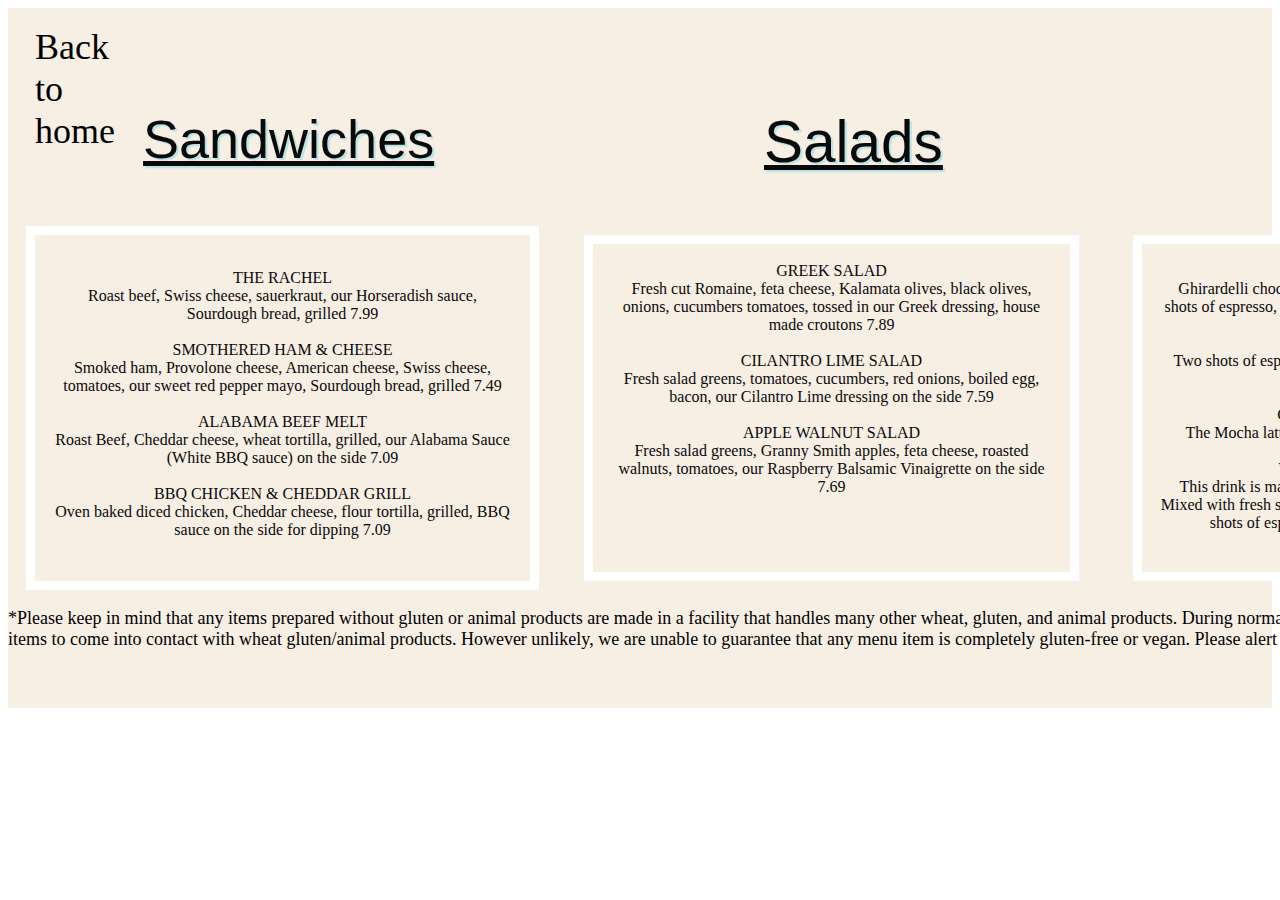
<file: menu.html>
<!DOCTYPE html>
<html lang="en">
<head>
    <meta charset="UTF-8">
    <link href="https://fonts.googleapis.com/css?family=Noto+Serif" rel="stylesheet">
    <link rel="stylesheet" href="https://use.fontawesome.com/releases/v5.3.1/css/all.css" integrity="sha384-mzrmE5qonljUremFsqc01SB46JvROS7bZs3IO2EmfFsd15uHvIt+Y8vEf7N7fWAU" crossorigin="anonymous">
    <link rel="stylesheet" href="https://use.fontawesome.com/releases/v5.8.1/css/all.css" integrity="sha384-50oBUHEmvpQ+1lW4y57PTFmhCaXp0ML5d60M1M7uH2+nqUivzIebhndOJK28anvf" crossorigin="anonymous">
    <link href='menu.css' rel='stylesheet' type='text/css' />
    <title>Supola Final Menu</title>
    <body>
        <div class="wrapper">
            <a class="back" href="index.html">Back to home</a>
            <div class="sand_title">
                <a>Sandwiches</a>
            </div>
            <div class="sandwiches"><p>THE RACHEL<br>
            Roast beef, Swiss cheese, sauerkraut,
             our Horseradish sauce, 
            Sourdough bread, grilled 7.99
            <br><br>
            SMOTHERED HAM & CHEESE<br>
            Smoked ham, Provolone cheese,
             American cheese, Swiss cheese,
             tomatoes, our sweet red pepper mayo,
            Sourdough bread, grilled 7.49
            <br><br>
            ALABAMA BEEF MELT<br>
            Roast Beef, Cheddar cheese,
             wheat tortilla, grilled, our Alabama 
            Sauce (White BBQ sauce) on the side 7.09
            <br> <br>
            BBQ CHICKEN & CHEDDAR GRILL<br>
            Oven baked diced chicken, Cheddar cheese, 
            flour tortilla, grilled, BBQ sauce on the side
             for dipping 7.09</p></div>
            <div class="salad_title">
                <a>Salads</a>
            </div>
            <p class="salads"> GREEK SALAD<br>
            Fresh cut Romaine, feta cheese, Kalamata olives,
             black olives, onions, cucumbers
            tomatoes, tossed in our Greek dressing,
            house made croutons 7.89         
            <br><br>
            CILANTRO LIME SALAD<br>
            Fresh salad greens, tomatoes, cucumbers, red onions, boiled egg,
            bacon, our Cilantro Lime dressing on the side 7.59      
            <br><br>
            APPLE WALNUT SALAD<br>
            Fresh salad greens,  Granny Smith apples, 
            feta cheese,  roasted walnuts, tomatoes,
            our Raspberry Balsamic Vinaigrette on the side 7.69 </p>
            <div class="drink_title">
                <a>Drinks</a>
            </div>
            <p class="drinks">MOCHA LATTE<br>
            Ghirardelli chocolate steamed with milk then 
            blended with two shots of espresso, 
            topped with whipped cream and chocolate sauce!
            <br><br>
            CARMEL LATTE  <br>
            Two shots of espresso, steamed
             milk, stirred with caramel syrup, 
            topped with whipped cream!
            <br><br>
            CARMEL MOCHA SUPREME<br>
            The Mocha latte and the Caramel
             latte come together as one!
             <br><br>
            WHITE CHOCOLATE LATTE <br>
            This drink is made with the silky Ghirardelli White
             Chocolate! Mixed with fresh steamed milk, two 
            Raspberry Latte  Made with two shots of espresso, 
            steamed milk, and raspberry syrup.    </p>
            <div class="disclaimer">
                <a>*Please keep in mind that any items prepared without gluten or animal products are made in a facility that handles many other wheat, gluten, and animal products. During normal kitchen operations, there is a possibility for food items to come into contact with wheat gluten/animal products. However unlikely, we are unable to guarantee that any menu item is completely gluten-free or vegan. Please alert your server of any allergies.</a>
            </div>
        </div>  
    </body>
</file>
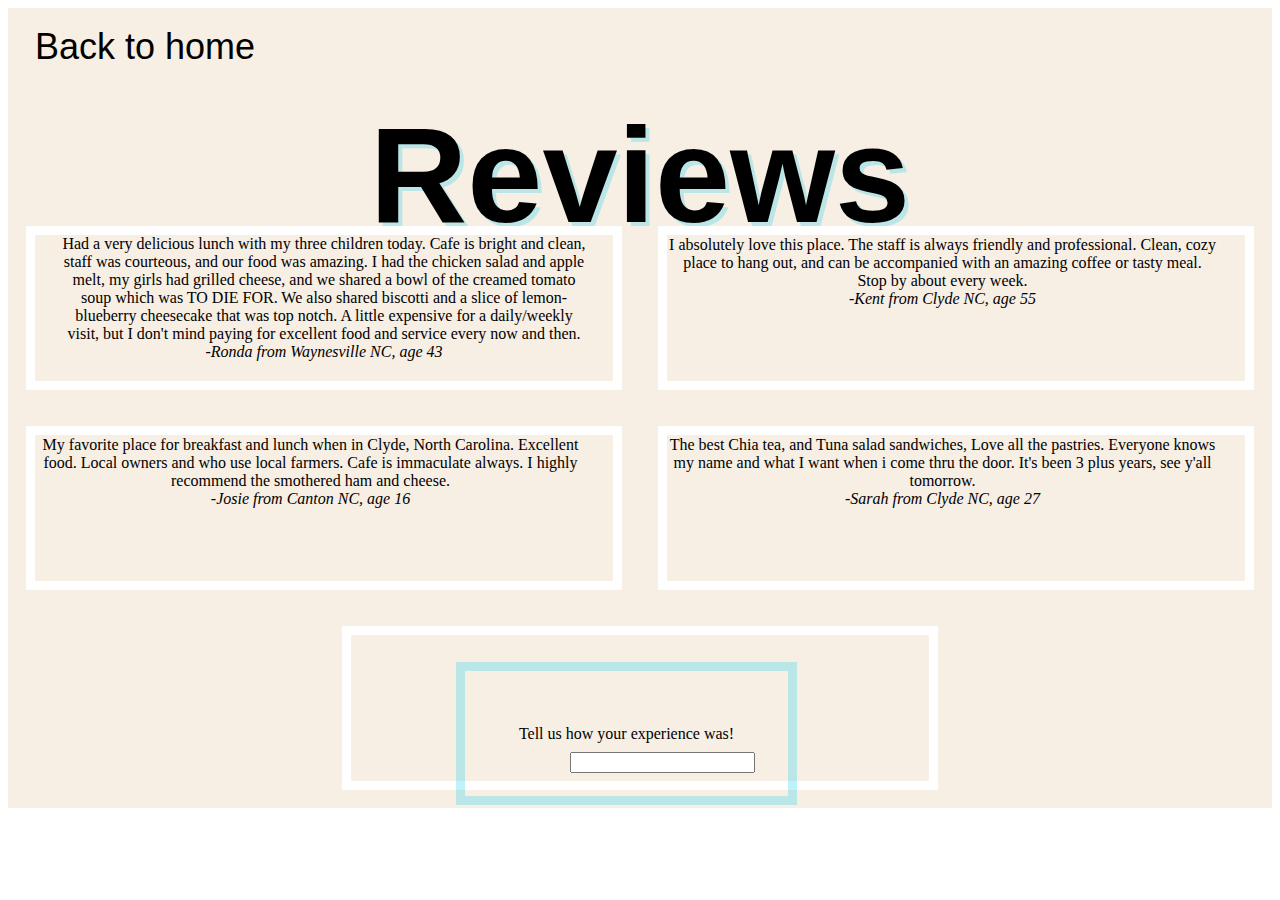
<file: reviews.html>
<!DOCTYPE html>
<html lang="en">
    <head>
        <meta charset="UTF-8">
        <link href="https://fonts.googleapis.com/css?family=Noto+Serif" rel="stylesheet">
        <link rel="stylesheet" href="https://use.fontawesome.com/releases/v5.3.1/css/all.css" integrity="sha384-mzrmE5qonljUremFsqc01SB46JvROS7bZs3IO2EmfFsd15uHvIt+Y8vEf7N7fWAU" crossorigin="anonymous">
        <link rel="stylesheet" href="https://use.fontawesome.com/releases/v5.8.1/css/all.css" integrity="sha384-50oBUHEmvpQ+1lW4y57PTFmhCaXp0ML5d60M1M7uH2+nqUivzIebhndOJK28anvf" crossorigin="anonymous">
        <link href='reviews.css' rel='stylesheet' type='text/css' />
        <title>Supola Final History</title>
    </head>
    <body>
        <div class="wrapper">
            <a class="back" href="index.html">Back to home</a>
            <h1 class="title">Reviews</h1>
            <div class="review1">
                <a>Had a very delicious lunch with my three children today. Cafe is bright and clean, staff was courteous, and our food was amazing. I had the chicken salad and apple melt, my girls had grilled cheese, and we shared a bowl of the creamed tomato soup which was TO DIE FOR. We also shared biscotti and a slice of lemon-blueberry cheesecake that was top notch. A little expensive for a daily/weekly visit, but I don't mind paying for excellent food and service every now and then.<br> <i>-Ronda from Waynesville NC, age 43</i></a>
           </div>
            <div class="review2">
                <a>I absolutely love this place. The staff is always friendly and professional. Clean, cozy place to hang out, and can be accompanied with an amazing coffee or tasty meal. Stop by about every week.<br><i> -Kent from Clyde NC, age 55</i></a>
            </div>
            <div class="review3">
                <a>My favorite place for breakfast and lunch when in Clyde, North Carolina. Excellent food. Local owners and who use local farmers. Cafe is immaculate always. I highly recommend the smothered ham and cheese.<br><i>-Josie from Canton NC, age 16</i></a>
            </div>
            <div class="review4">
                <a>The best Chia tea, and Tuna salad sandwiches, Love all the pastries. Everyone knows my name and what I want when i come thru the door. It's been 3 plus years, see y'all tomorrow. <br><i>-Sarah from Clyde NC, age 27</i></a>
            </div>
            <div class="review5">
                <a class="tell">Tell us how your experience was!</a>
                <input class="input_bar">
            </div>
        </div>
    </body>
</html>
</file>
<file: menu.css>
* {
    box-sizing: border-box;
}
.grid {
    display: grid;
}
.wrapper { 
    display: grid; 
    grid-template-columns: repeat(3, 1fr); 
    background-color: rgb(247, 238, 228);
    grid-auto-rows: 100px; 
    grid-column-start: 1; 
    grid-column-end: 5; 
    grid-row-start: 1; 
    grid-row-end: 20;
}
.back {
    text-decoration: none;
    color: black;
    font-size: 4vh;
    grid-column-start: 1; 
    grid-column-end: 5; 
    grid-row-start: 1; 
    grid-row-end: 2;
    margin-top: 2vh;
    margin-left: 3vh;
    padding-right: 20vh;
    margin-right: 160vh;
    margin-bottom:0;
}
.back:hover {
    color: rgba(45, 211, 240, 0.3);
}
.sand_title a{
    align-content: center;
    font-family: 'Segoe UI', Tahoma, Verdana, sans-serif;
    font-size: 15vh;
    text-shadow: .25vh .25vh  rgba(45, 211, 240, 0.3);
    margin-left: 15vh;
    text-align: center;
    color: #090909;
    font-size: 6vh;
    font-size: 6vh;
    text-decoration: underline;
    grid-column-start: 1; 
    grid-column-end: 2; 
    grid-row-start: 2; 
    grid-row-end: 3;
}
.sandwiches {
    color:#090909;
    border: 1vh solid white;
    text-align: center;
    margin: 2vh;
    grid-column-start: 1; 
    grid-column-end: 2; 
    grid-row-start: 3; 
    padding: 2vh;
    grid-row-end: 7;
}
.sandwiches:hover {
    background-color:  rgba(45, 211, 240, 0.3);
}
.salads:hover {
    background-color:  rgba(45, 211, 240, 0.3);
}
.drinks:hover {
    background-color:  rgba(45, 211, 240, 0.3);
}
.salad_title {
    font-family: 'Segoe UI', Tahoma, Verdana, sans-serif;
    font-size: 15vh;
    text-shadow: .25vh .25vh  rgba(45, 211, 240, 0.3);
    color: #090909;
    font-size: 6.5vh;
    margin-left: 23vh;
    text-decoration: underline;
    grid-column-start: 2; 
    grid-column-end: 3; 
    grid-row-start: 2; 
    grid-row-end: 3;
}
.salads {
    color:#090909;
    border: 1vh solid white;
    margin: 3vh;
    grid-column-start: 2; 
    text-align: center;
    grid-column-end: 3; 
    grid-row-start: 3; 
    padding: 2vh;
    grid-row-end: 7;
}
.drink_title a{
    font-family: 'Segoe UI', Tahoma, Verdana, sans-serif;
    font-size: 15vh;
    text-shadow: 2px 2px  rgba(45, 211, 240, 0.3);
    color: #090909;
    margin-left: 25vh;
    font-size: 6.5vh;
    text-decoration: underline;
    grid-column-start: 3; 
    grid-column-end: 4; 
    grid-row-start: 2; 
    grid-row-end: 3;
}
.drinks {
    color:#090909;
    background-color: rgb(247, 238, 228);
    margin: 3vh;
    border: 1vh solid white;
    padding: 2vh;
    text-align: center;
    grid-column-start: 3; 
    grid-column-end: 4; 
    grid-row-start: 3; 
    grid-row-end: 7;
}
.disclaimer {
    font-size: 2vh;
    color: black;
    grid-column-start: 1; 
    grid-column-end: 5; 
    grid-row-start: 7; 
    grid-row-end: 8;
}
@media only screen and (max-width: 959px) {
    .sand_title {
        grid-column-start: 2; 
        grid-column-end: 3; 
        grid-row-start: 2; 
        grid-row-end: 3;
    }
    .sandwiches {
        grid-column-start: 1; 
        grid-column-end: 5; 
        grid-row-start: 3; 
        grid-row-end: 7;
    }
    .salad_title {
        grid-column-start: 2; 
        grid-column-end: 5; 
        grid-row-start: 8; 
        grid-row-end: 11;
    }
    .salads {
        grid-column-start: 1; 
        grid-column-end: 5; 
        grid-row-start: 9; 
        grid-row-end: 13;
    }
    .drink_title {
        grid-column-start: 2; 
        grid-column-end: 5; 
        grid-row-start: 13; 
        grid-row-end: 14;
    }
    .drinks {
        grid-column-start: 1; 
        grid-column-end: 5; 
        grid-row-start: 14; 
        grid-row-end: 18;
    }
    .disclaimer {
        grid-column-start: 1; 
        grid-column-end: 5; 
        grid-row-start: 18; 
        grid-row-end: 20;
    }
}
@media only screen and (max-width: 479px) {
    .sand_title {
        grid-column-start: 1; 
        grid-column-end: 3; 
        grid-row-start: 2; 
        grid-row-end: 3;
    }
    .sandwiches {
        grid-column-start: 1; 
        grid-column-end: 5; 
        grid-row-start: 3; 
        grid-row-end: 7;
    }
    .salad_title {
        grid-column-start: 1; 
        grid-column-end: 5; 
        grid-row-start: 8; 
        grid-row-end: 11;
    }
    .salads {
        grid-column-start: 1; 
        grid-column-end: 5; 
        grid-row-start: 9; 
        grid-row-end: 13;
    }
    .drink_title {
        grid-column-start: 1; 
        grid-column-end: 5; 
        grid-row-start: 13; 
        grid-row-end: 14;
    }
    .drinks {
        grid-column-start: 1; 
        grid-column-end: 5; 
        grid-row-start: 14; 
        grid-row-end: 19;
    }
    .disclaimer {
        grid-column-start: 1; 
        grid-column-end: 5; 
        grid-row-start: 19; 
        grid-row-end: 20;
    }
}
</file>
<file: reviews.css>
* {
    box-sizing: border-box;
}
.grid {
    display: grid;
}
.html {
    background-color: antiquewhite;
}
.wrapper { 
    display: grid; 
    grid-template-columns: repeat(4, 1fr); 
    grid-auto-rows: 100px; 
    background-color: rgb(247, 238, 228);
    grid-column-start: 1; 
    grid-column-end: 5; 
    grid-row-start: 1; 
    grid-row-end: 20;
}
.back {
    text-decoration: none;
    color: black;
    font-size: 4vh;
    grid-column-start: 1; 
    grid-column-end: 5; 
    grid-row-start: 1; 
    grid-row-end: 2;
    margin-top: 2vh;
    margin-left: 3vh;
    margin-right:0;
    margin-bottom:0;
    font-family: 'Segoe UI', Tahoma, Verdana, sans-serif;
}
.back:hover {
    color: rgba(45, 211, 240, 0.3);
}
.title {
    text-align: center;
    color: black;
    font-family: 'Segoe UI', Tahoma, Verdana, sans-serif;
    font-size: 15vh;
    text-shadow: 4px 4px  rgba(45, 211, 240, 0.3);
    grid-column-start: 1; 
    grid-column-end: 5; 
    grid-row-start: 1; 
    grid-row-end: 2;
}
.review1 {
    grid-column-start: 1; 
    padding-right:3vh;
    padding-bottom: 8vh;
    align-content: center;
    text-align: center;
    padding-top: 3vh;
    padding-left: 3vh;
    grid-column-end: 3; 
    grid-row-start: 3; 
    margin: 2vh;
    grid-row-end: 5;
    padding-top:0;
    border: 1vh solid white;
}
.input {
    background-color: rgb(247, 238, 228);
    color: black;
    font-family: 'Segoe UI', Tahoma, Verdana, sans-serif;
    font-size: 4vh;
    grid-column-start: 1; 
    grid-column-end: 5; 
}
.input_section {
    background-color: rgb(247, 238, 228);
    grid-column-start: 1; 
    grid-column-end: 5; 
    grid-row-start: 7; 
    grid-row-end: 8;
}
.input_bar {
    grid-column-start: 1; 
    grid-column-end: 5; 
    grid-row-start: 7; 
    grid-row-end: 8;
}
.review1:hover {
    background: rgba(45, 211, 240, 0.3);
}
.review2:hover {
    background: rgba(45, 211, 240, 0.3);
}
.review3:hover {
    background: rgba(45, 211, 240, 0.3);
}
.review4:hover {
    background: rgba(45, 211, 240, 0.3);
}
.tell:hover {
    background: white;
}
.review2 {
    grid-column-start: 3; 
    border: 1vh solid white;
    margin: 2vh;
    padding-right:3vh;
    padding-bottom: 8vh;
    align-content: center;
    text-align: center;
    padding-top: 0;
    grid-column-end: 5; 
    grid-row-start: 3; 
    grid-row-end: 5;
}
.review2 a {
    padding-top: 3vh;
}
.review3 {
    grid-column-start: 1; 
    grid-column-end: 3; 
    border: 1vh solid white;
    padding-right:3vh;
    padding-bottom: 8vh;
    align-content: center;
    text-align: center;
    grid-row-start:5; 
    margin: 2vh;
    grid-row-end: 7;
}
.tell {
    border: 1vh solid rgba(45, 211, 240, 0.3);;
    grid-column-start: 1; 
    grid-column-end: 5; 
    grid-row-start: 8; 
    grid-row-end: 10;
    padding: 6vh;
}
.input_bar {
    margin-left: 8vh;
    margin-top: 1vh;
}
.review3 a {
    padding-top: 3vh;
}
.review4 {
    grid-column-start: 3; 
    margin: 2vh;
    grid-column-end: 5; 
    grid-row-start: 5; 
    border: 1vh solid white;
    padding-right:3vh;
    padding-bottom: 8vh;
    align-content: center;
    text-align: center;
    grid-row-end: 7;
}
.review5 {
    grid-column-start: 2; 
    margin: 2vh;
    grid-column-end: 4; 
    grid-row-start: 7; 
    border: 1vh solid white;
    padding-right:3vh;
    padding-top: 9vh;
    align-content: center;
    text-align: center;
    grid-row-end: 9;
}
.review4 a {
    padding-top: 3vh;
}
@media only screen and (max-width: 959px) {
    .review1 {
        grid-column-start: 1; 
        grid-column-end: 5; 
        grid-row-start: 3; 
        grid-row-end: 5;
    }
    .title {
        text-align: center;
        margin: 0;
        grid-column-start: 1; 
        grid-column-end: 5; 
        grid-row-start: 1; 
        grid-row-end: 2;
    }
    .review2 {
        grid-column-start: 1; 
        grid-column-end: 5; 
        grid-row-start: 5; 
        grid-row-end: 7;
    }
    .review3 {
        grid-column-start: 1; 
        grid-column-end: 5; 
        grid-row-start:7; 
        grid-row-end:9;
    }
    .review4 {
        grid-column-start: 1; 
        grid-column-end: 5; 
        grid-row-start: 9; 
        grid-row-end: 11;
    }
    .review5 {
        grid-column-start: 1; 
        grid-column-end: 5; 
        grid-row-start: 11; 
        grid-row-end: 13;
    }
}
@media only screen and (max-width: 479px) {
    .review1 {
        grid-column-start: 1; 
        grid-column-end: 5; 
        grid-row-start: 3; 
        grid-row-end: 6;
    }
    .title {
        text-align: center;
        margin: 0;
        grid-column-start: 1; 
        grid-column-end: 5; 
        grid-row-start: 2; 
        grid-row-end: 3;
    }
    .review2 {
        grid-column-start: 1; 
        grid-column-end: 5; 
        grid-row-start: 6; 
        grid-row-end: 8;
    }
    .review3 {
        grid-column-start: 1; 
        grid-column-end: 5; 
        grid-row-start:8; 
        grid-row-end: 10;
    }
    .review4 {
        grid-column-start: 1; 
        grid-column-end: 5; 
        grid-row-start: 10; 
        grid-row-end: 12;
    }
    .review5 {
        grid-column-start: 1; 
        grid-column-end: 5; 
        grid-row-start: 12; 
        grid-row-end: 14;
        border: none;
    }
}
</file>
